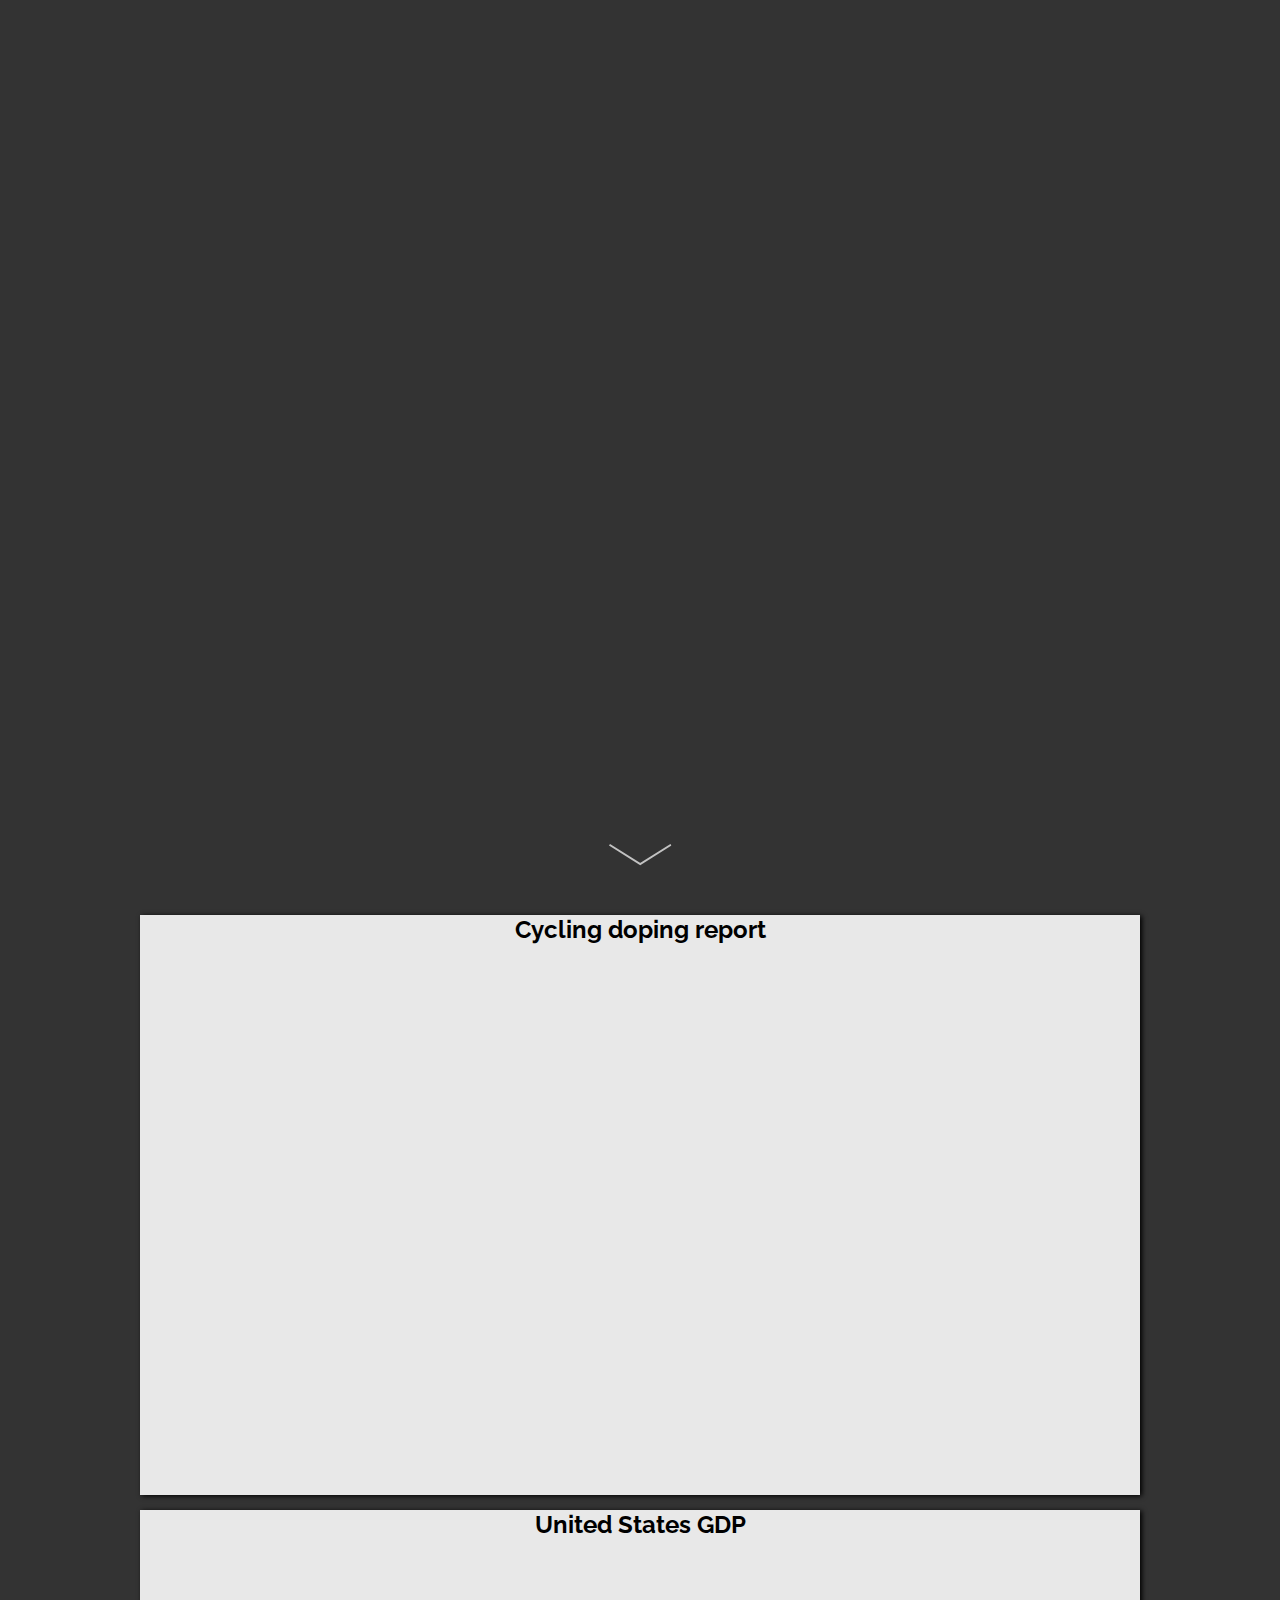
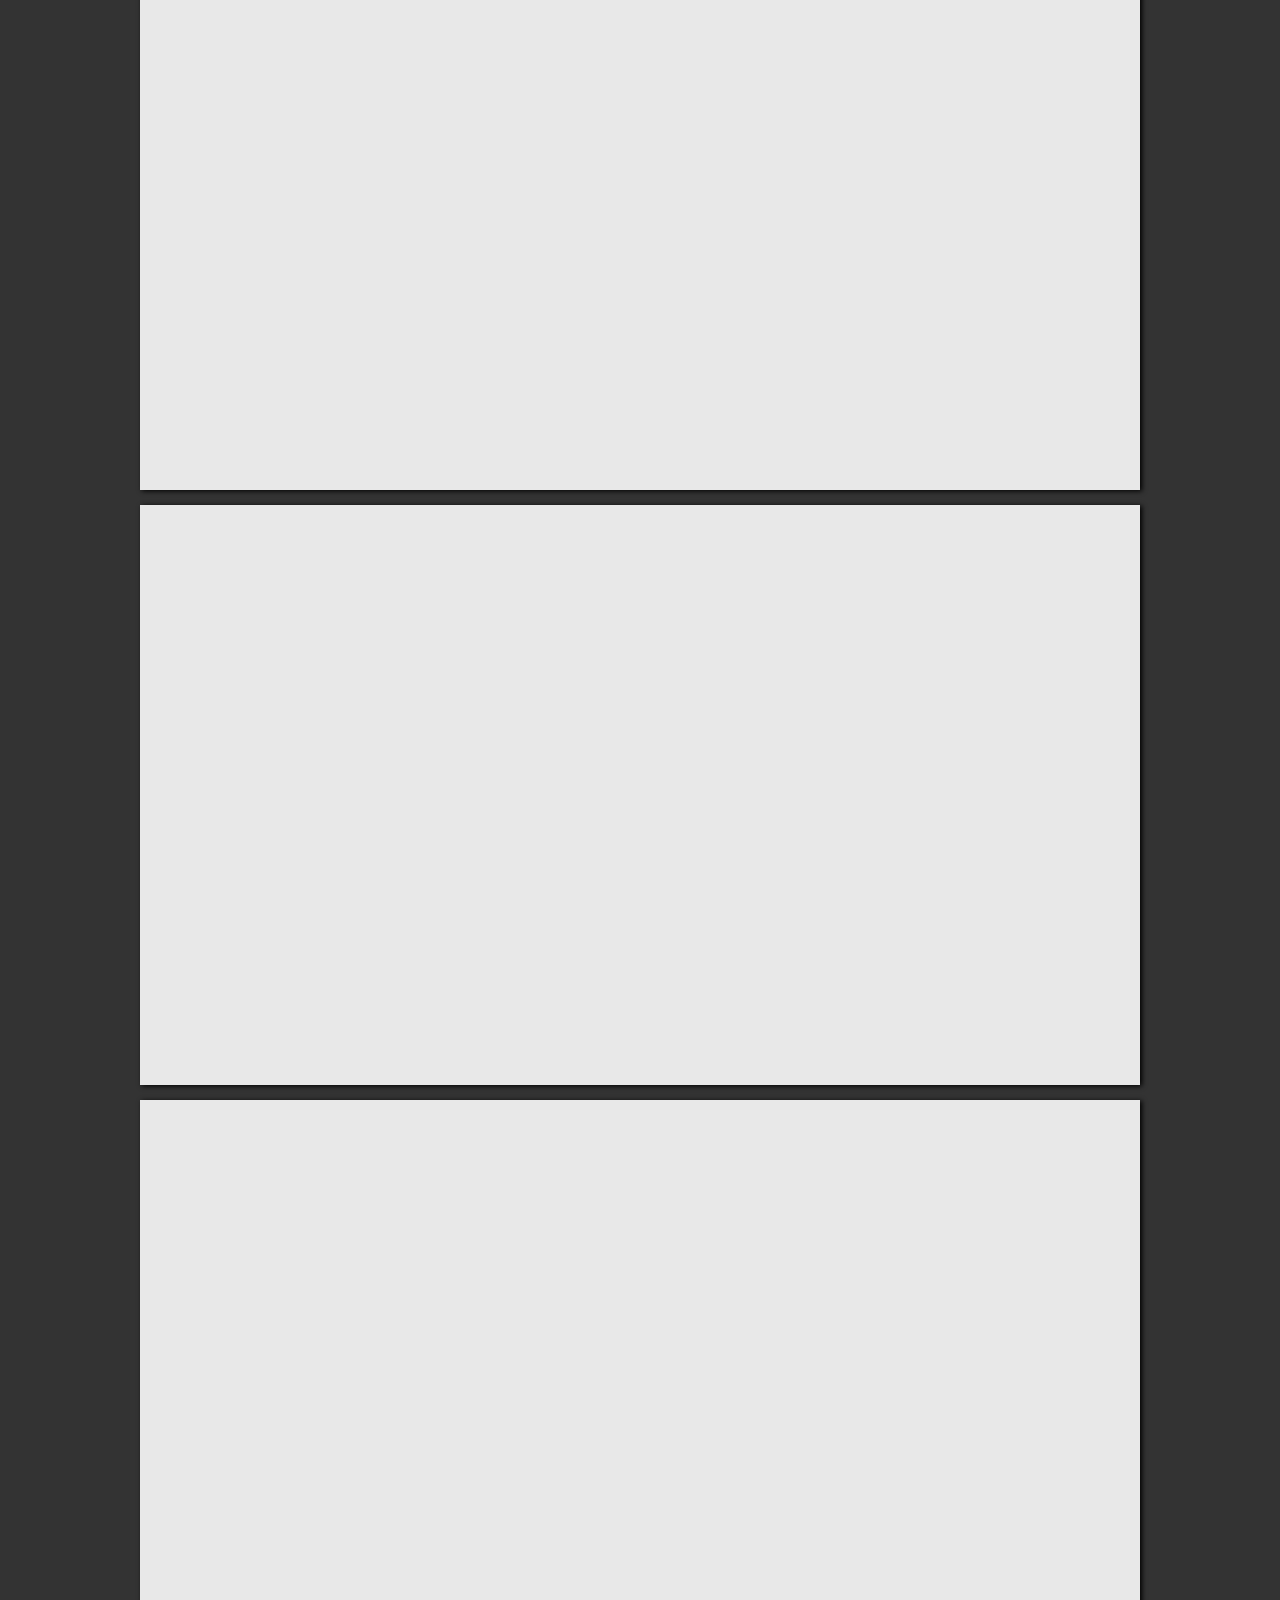
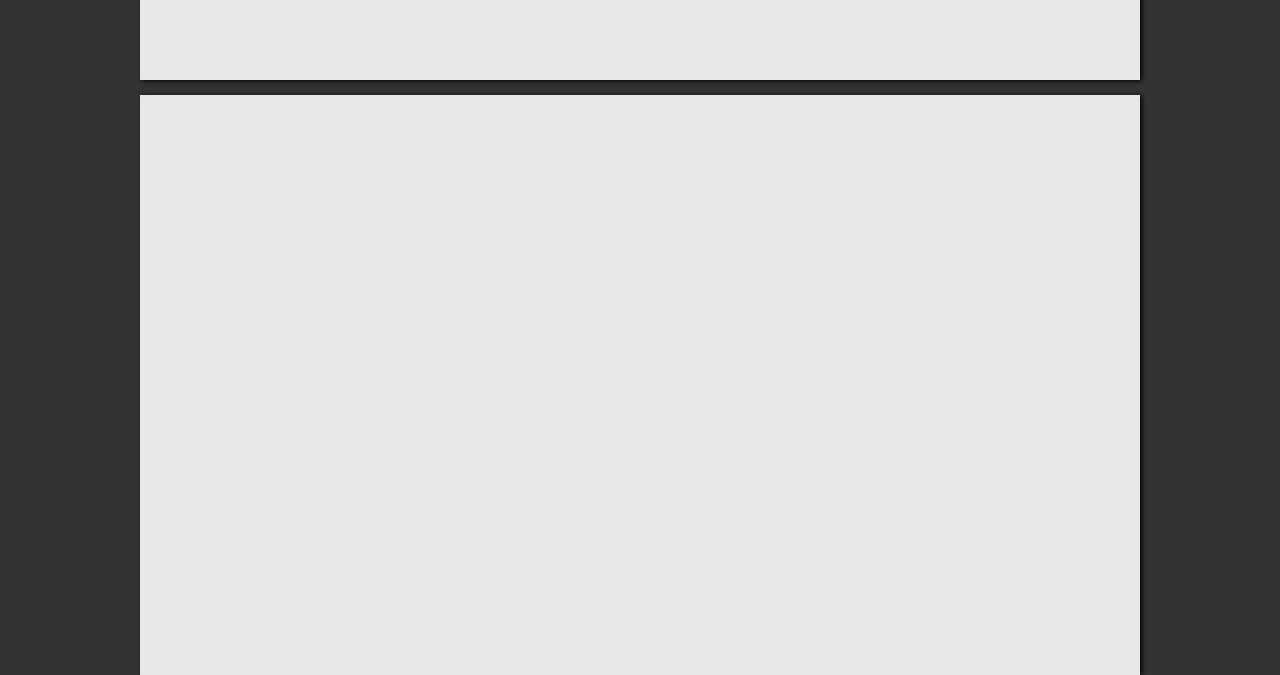
<file: data-visualization/index.html>
<!DOCTYPE HTML>

<html>
	<head>
		<meta charset="utf-8">
		<title>D3 Projects</title>
		<meta name="description" content="">
		<meta name="author" content="Quentin Parrot">
		<meta name="viewport" content="width=device-width, initial-scale=1">
		<link rel="stylesheet" href="style.css">
		<link rel="icon" type="image/png" href="images/favicon.png">
		<script src="https://cdnjs.cloudflare.com/ajax/libs/jquery/2.1.3/jquery.min.js"></script>
	</head>
	<body>
		<div class="container">
			<header>
				<svg id="logo" width="353" height="113" viewBox="0 0 353 113" fill="none" xmlns="http://www.w3.org/2000/svg">
					<mask id="path-1-outside-1" maskUnits="userSpaceOnUse" x="0.176025" y="0.671997" width="353" height="112" fill="black">
					<rect fill="white" x="0.176025" y="0.671997" width="353" height="112"/>
					</mask>
					<path d="M92.6 56.448C92.6 64.176 91.376 71.208 88.928 77.544C86.48 83.88 83.024 89.304 78.56 93.816C74.096 98.328 68.72 101.832 62.432 104.328C56.192 106.776 49.28 108 41.696 108H3.17603V4.824H41.696C49.28 4.824 56.192 6.072 62.432 8.568C68.72 11.016 74.096 14.52 78.56 19.08C83.024 23.592 86.48 29.016 88.928 35.352C91.376 41.688 92.6 48.72 92.6 56.448ZM78.272 56.448C78.272 50.112 77.408 44.448 75.68 39.456C73.952 34.464 71.504 30.24 68.336 26.784C65.168 23.328 61.328 20.688 56.816 18.864C52.304 17.04 47.264 16.128 41.696 16.128H17.144V96.696H41.696C47.264 96.696 52.304 95.784 56.816 93.96C61.328 92.136 65.168 89.52 68.336 86.112C71.504 82.656 73.952 78.432 75.68 73.44C77.408 68.448 78.272 62.784 78.272 56.448Z" stroke="white" stroke-width="6" mask="url(#path-1-outside-1)"/>
					<path d="M108.907 32.76C109.579 28.056 110.875 23.904 112.795 20.304C114.715 16.656 117.139 13.608 120.067 11.16C123.043 8.712 126.427 6.86401 130.219 5.616C134.059 4.32 138.187 3.672 142.603 3.672C146.971 3.672 151.003 4.296 154.699 5.544C158.395 6.792 161.563 8.568 164.203 10.872C166.891 13.176 168.979 15.96 170.467 19.224C171.955 22.488 172.699 26.112 172.699 30.096C172.699 33.36 172.267 36.288 171.403 38.88C170.587 41.424 169.387 43.656 167.803 45.576C166.267 47.496 164.395 49.128 162.187 50.472C159.979 51.816 157.507 52.92 154.771 53.784C161.491 55.512 166.531 58.488 169.891 62.712C173.299 66.888 175.003 72.12 175.003 78.408C175.003 83.16 174.091 87.432 172.267 91.224C170.491 95.016 168.043 98.256 164.923 100.944C161.803 103.584 158.155 105.624 153.979 107.064C149.851 108.456 145.411 109.152 140.659 109.152C135.187 109.152 130.507 108.48 126.619 107.136C122.731 105.744 119.443 103.848 116.755 101.448C114.067 99.048 111.859 96.216 110.131 92.952C108.403 89.64 106.939 86.064 105.739 82.224L111.283 79.92C112.723 79.296 114.115 79.128 115.459 79.416C116.851 79.704 117.859 80.496 118.483 81.792C119.107 83.136 119.875 84.744 120.787 86.616C121.747 88.488 123.043 90.288 124.675 92.016C126.307 93.744 128.371 95.208 130.867 96.408C133.411 97.608 136.627 98.208 140.515 98.208C144.115 98.208 147.259 97.632 149.947 96.48C152.683 95.28 154.939 93.744 156.715 91.872C158.539 90 159.907 87.912 160.819 85.608C161.731 83.304 162.187 81.024 162.187 78.768C162.187 75.984 161.827 73.44 161.107 71.136C160.387 68.832 159.043 66.84 157.075 65.16C155.107 63.48 152.395 62.16 148.939 61.2C145.531 60.24 141.139 59.76 135.763 59.76V50.472C140.179 50.424 143.923 49.944 146.995 49.032C150.115 48.12 152.635 46.872 154.555 45.288C156.523 43.704 157.939 41.808 158.803 39.6C159.715 37.392 160.171 34.944 160.171 32.256C160.171 29.28 159.691 26.688 158.731 24.48C157.819 22.272 156.547 20.448 154.915 19.008C153.283 17.568 151.339 16.488 149.083 15.768C146.875 15.048 144.475 14.688 141.883 14.688C139.291 14.688 136.867 15.072 134.611 15.84C132.403 16.608 130.435 17.688 128.707 19.08C127.027 20.424 125.611 22.032 124.459 23.904C123.307 25.776 122.491 27.84 122.011 30.096C121.387 31.776 120.595 32.904 119.635 33.48C118.723 34.008 117.379 34.152 115.603 33.912L108.907 32.76Z" stroke="white" stroke-width="6" mask="url(#path-1-outside-1)"/>
					<path d="M191.07 100.08C191.07 98.832 191.286 97.656 191.718 96.552C192.198 95.448 192.822 94.488 193.59 93.672C194.406 92.856 195.366 92.208 196.47 91.728C197.574 91.248 198.75 91.008 199.998 91.008C201.246 91.008 202.422 91.248 203.526 91.728C204.63 92.208 205.59 92.856 206.406 93.672C207.222 94.488 207.87 95.448 208.35 96.552C208.83 97.656 209.07 98.832 209.07 100.08C209.07 101.376 208.83 102.576 208.35 103.68C207.87 104.736 207.222 105.672 206.406 106.488C205.59 107.304 204.63 107.928 203.526 108.36C202.422 108.84 201.246 109.08 199.998 109.08C198.75 109.08 197.574 108.84 196.47 108.36C195.366 107.928 194.406 107.304 193.59 106.488C192.822 105.672 192.198 104.736 191.718 103.68C191.286 102.576 191.07 101.376 191.07 100.08Z" stroke="white" stroke-width="6" mask="url(#path-1-outside-1)"/>
					<path d="M265.853 72.36C265.853 78.12 265.133 83.28 263.693 87.84C262.301 92.4 260.213 96.264 257.429 99.432C254.693 102.552 251.309 104.952 247.277 106.632C243.245 108.312 238.613 109.152 233.381 109.152C228.629 109.152 223.781 108.48 218.837 107.136C218.933 105.744 219.053 104.376 219.197 103.032C219.341 101.64 219.461 100.272 219.557 98.928C219.653 98.112 219.941 97.464 220.421 96.984C220.949 96.456 221.741 96.192 222.797 96.192C223.661 96.192 224.789 96.408 226.181 96.84C227.621 97.272 229.541 97.488 231.941 97.488C235.109 97.488 237.941 97.008 240.437 96.048C242.933 95.088 245.021 93.6 246.701 91.584C248.381 89.568 249.653 87 250.517 83.88C251.429 80.712 251.885 76.968 251.885 72.648V4.824H265.853V72.36Z" stroke="white" stroke-width="6" mask="url(#path-1-outside-1)"/>
					<path d="M343.952 20.952C343.52 21.672 343.04 22.224 342.512 22.608C342.032 22.944 341.432 23.112 340.712 23.112C339.896 23.112 338.936 22.704 337.832 21.888C336.728 21.072 335.336 20.184 333.656 19.224C332.024 18.216 330.032 17.304 327.68 16.488C325.376 15.672 322.568 15.264 319.256 15.264C316.136 15.264 313.376 15.696 310.976 16.56C308.624 17.376 306.632 18.504 305 19.944C303.416 21.384 302.216 23.088 301.4 25.056C300.584 26.976 300.176 29.064 300.176 31.32C300.176 34.2 300.872 36.6 302.264 38.52C303.704 40.392 305.576 42 307.88 43.344C310.232 44.688 312.872 45.864 315.8 46.872C318.776 47.832 321.8 48.84 324.872 49.896C327.992 50.952 331.016 52.152 333.944 53.496C336.92 54.792 339.56 56.448 341.864 58.464C344.216 60.48 346.088 62.952 347.48 65.88C348.92 68.808 349.64 72.408 349.64 76.68C349.64 81.192 348.872 85.44 347.336 89.424C345.8 93.36 343.544 96.792 340.568 99.72C337.64 102.648 334.016 104.952 329.696 106.632C325.424 108.312 320.552 109.152 315.08 109.152C308.36 109.152 302.264 107.952 296.792 105.552C291.32 103.104 286.64 99.816 282.752 95.688L286.784 89.064C287.168 88.536 287.624 88.104 288.152 87.768C288.728 87.384 289.352 87.192 290.024 87.192C290.648 87.192 291.344 87.456 292.112 87.984C292.928 88.464 293.84 89.088 294.848 89.856C295.856 90.624 297.008 91.464 298.304 92.376C299.6 93.288 301.064 94.128 302.696 94.896C304.376 95.664 306.272 96.312 308.384 96.84C310.496 97.32 312.872 97.56 315.512 97.56C318.824 97.56 321.776 97.104 324.368 96.192C326.96 95.28 329.144 94.008 330.92 92.376C332.744 90.696 334.136 88.704 335.096 86.4C336.056 84.096 336.536 81.528 336.536 78.696C336.536 75.576 335.816 73.032 334.376 71.064C332.984 69.048 331.136 67.368 328.832 66.024C326.528 64.68 323.888 63.552 320.912 62.64C317.936 61.68 314.912 60.72 311.84 59.76C308.768 58.752 305.744 57.6 302.768 56.304C299.792 55.008 297.152 53.328 294.848 51.264C292.544 49.2 290.672 46.632 289.232 43.56C287.84 40.44 287.144 36.6 287.144 32.04C287.144 28.392 287.84 24.864 289.232 21.456C290.672 18.048 292.736 15.024 295.424 12.384C298.16 9.74401 301.496 7.63201 305.432 6.04801C309.416 4.464 313.976 3.672 319.112 3.672C324.872 3.672 330.104 4.584 334.808 6.408C339.56 8.232 343.736 10.872 347.336 14.328L343.952 20.952Z" stroke="white" stroke-width="6" mask="url(#path-1-outside-1)"/>
				</svg>
				<h2>DATA VISUALIZATION</h2>
			</header>
			<a href="#scatterplotGraph" class="scroll-indicator smooth-move">
				<svg width="63" height="23" viewBox="0 0 63 23" xmlns="http://www.w3.org/2000/svg">
					<path d="M62.447 1.724L31.724 21.162 1 1.724" stroke="#fff" stroke-width="2" fill="none" fill-rule="evenodd" stroke-opacity=".7"></path>
				</svg>
			</a>
		</div>
		<div class="container">
			<div class="projects" id="scatterplotGraph">
				<h2>Cycling doping report</h2>
			</div>
			<div class="projects" id="barChart">
				<h2>United States GDP</h2>
			</div>
			<div class="projects" id="heatMap">
			</div>
			<div class="projects" id="choroplethMap">
			</div>
			<div class="projects" id="treemapDiagram">
			</div>
		</div>
		<script src="https://d3js.org/d3.v5.min.js"></script>
		<script src="scatterplotGraph.js"></script>
		<script src="barChart.js"></script>
		<script src="choroplethMap.js"></script>
		<script src="heatMap.js"></script>
		<script src="treemapDiagram.js"></script>
		<script src="functions.js"></script>
	</body>
</html>
</file>
<file: data-visualization/style.css>
@import url('https://fonts.googleapis.com/css?family=Raleway&display=swap');

* {
	margin: 0;
	box-sizing: border-box;
}

body {
	width: 100%;
	height: 100vh;
	background-color: #333;
}

header {
	position: absolute;
	top: 50%;
	left: 50%;
}

header h2 {
	text-align: center;
	transform: translate(-50%);
	color: transparent;
	animation: color-anim 0.5s ease forwards 3.5s;
}

#logo {
	transform: translate(-50%, -50%);
	padding: 0;
	animation: fill-anim 0.5s ease forwards 3.5s;
}

#logo path:nth-child(2){
	stroke-dasharray: 597;
	stroke-dashoffset: 597;
	animation: line-anim 3s ease forwards;
}
#logo path:nth-child(3){
	stroke-dasharray: 489.5321;
	stroke-dashoffset: 490;
	animation: line-anim 3s ease forwards 0.3s;

}
#logo path:nth-child(4){
	stroke-dasharray: 57;
	stroke-dashoffset: 57;
	animation: line-anim 3s ease forwards 0.6s;

}
#logo path:nth-child(5){
	stroke-dasharray: 279;
	stroke-dashoffset: 279;
	animation: line-anim 3s ease forwards 0.9s;

}
#logo path:nth-child(6) {
	stroke-dasharray: 450;
	stroke-dashoffset: 450;
	animation: line-anim 3s ease forwards 1.2s;
}

@keyframes line-anim {
	to {
		stroke-dashoffset: 0;
	}
}
@keyframes fill-anim {
	from {
		fill: transparent;
	}
	to {
		fill: white;
	}
}	
@keyframes color-anim {
	from {
		color: transparent;
	}
	to {
		color: white;
	}
}	

.scroll-indicator {
	position: absolute;
	bottom: 10px;
	left: 50%;
	-webkit-transform: translate3d(-50%, 0, 0);
	transform: translate3d(-50%, 0, 0);
	-webkit-animation: scroll-indicator 1.5s infinite;
	animation: scroll-indicator 1.5s infinite;
	-webkit-transition: all cubic-bezier(0.8, 0.1, 0.27, 1);
	transition: all cubic-bezier(0.8, 0.1, 0.27, 1);
	-webkit-transition-duration: 1s;
	transition-duration: 1s;
	padding: 20px;
	z-index: 32;
}
@-webkit-keyframes scroll-indicator {
	0% {
		-webkit-transform: translate3d(-50%, 0, 0);
		transform: translate3d(-50%, 0, 0);
	}
	50% {
		-webkit-transform: translate3d(-50%, -10px, 0);
		transform: translate3d(-50%, -10px, 0);
	}
	100% {
		-webkit-transform: translate3d(-50%, 0, 0);
		transform: translate3d(-50%, 0, 0);
	}
}

@keyframes scroll-indicator {
	0% {
		-webkit-transform: translate3d(-50%, 0, 0);
		transform: translate3d(-50%, 0, 0);
	}
	50% {
		-webkit-transform: translate3d(-50%, -10px, 0);
		transform: translate3d(-50%, -10px, 0);
	}
	100% {
		-webkit-transform: translate3d(-50%, 0, 0);
		transform: translate3d(-50%, 0, 0);
	}
}

.container
{
	width: 100%;
	height: 100vh;
}
.projects {
	width: 1000px;
	height: 580px;
	text-align: center;
	content-align: center;
	background-color: #e8e8e8;
	box-shadow: 2px 1px 5px;
	font-family: 'Raleway', sans-serif;
	margin: 15px auto;
}

.bar:hover
{
	fill: red;
	cursor: pointer;
}

.legend rect {
	fill:white;
	stroke:black;
	opacity:0.8;
}

.tooltip
{
	position:absolute;
	display: none;
	min-height: 50px;
	width: 150px;
	background-color: rgba(0, 0, 0, 0.7);
	border-radius: 5px;
	padding: 5px;
	pointer-events: none;
	color: white;
	font-size: 0.7em;
	box-shadow: 1 1 1 5;
}
</file>
